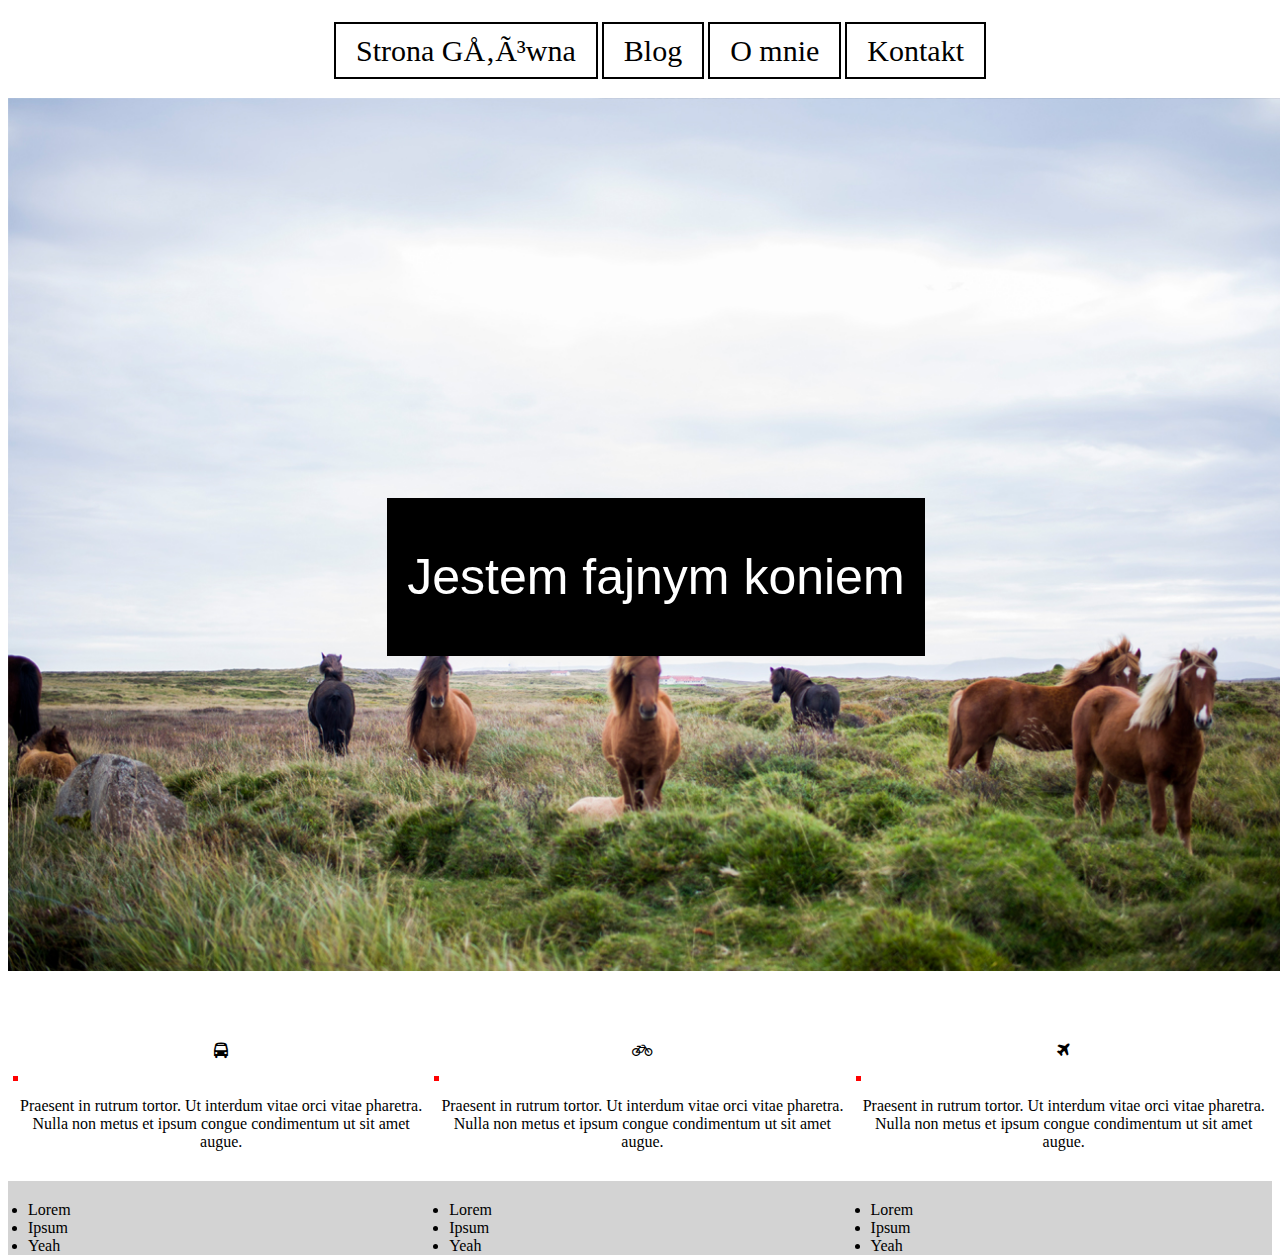
<file: index.html>
<!DOCTYPE html>
<html lang="en">
<head>
	<meta charset="UTP-8">
	<title>Jestem Koniem</title>
	<link rel="stylesheet" type="text/css" href="index.css">
	<link rel="stylesheet" href="https://maxcdn.bootstrapcdn.com/font-awesome/4.6.1/css/font-awesome.min.css">
	</head>
<body>
	<nav>
		<ul>
			<li><a href="index.html">Strona Główna</a></li>
			<li><a href="blog.html">Blog</a></li>
			<li><a href="#">O mnie</a></li>
			<li><a href="contact.html">Kontakt</a></li>
		</ul>
	</nav>
	<div class="image">
		<img src="konie.jpg">
	
	</div>
	<div class="inside_container">
		<p>Jestem fajnym koniem</p>
	</div>
	<div class="bottom_text">
		<div>
			<p><i class="fa fa-bus" aria-hidden="true"></i></p>
		
			<p class="red_square"></p>
			Praesent in rutrum tortor. Ut interdum vitae orci vitae pharetra. Nulla non metus et ipsum congue condimentum ut sit amet augue.
		</div> 
		<div>
			<p><i class="fa fa-bicycle" aria-hidden="true"></i></p>
		
			<p class="red_square"></p>
			Praesent in rutrum tortor. Ut interdum vitae orci vitae pharetra. Nulla non metus et ipsum congue condimentum ut sit amet augue.
		</div> 
		<div>
			<p><i class="fa fa-plane" aria-hidden="true"></i></p>
		
			<p class="red_square"></p>
			Praesent in rutrum tortor. Ut interdum vitae orci vitae pharetra. Nulla non metus et ipsum congue condimentum ut sit amet augue. 
		</div>
	</div>


	<div class="list">
	<ul>
		<li>Lorem</li>
		<li>Ipsum</li>
		<li>Yeah</li>
	</ul>
	<ul>
		<li>Lorem</li>
		<li>Ipsum</li>
		<li>Yeah</li>
	</ul>
	<ul>
		<li>Lorem</li>
		<li>Ipsum</li>
		<li>Yeah</li>
	</ul>
</div>
<div class="end">


</div>
	</body>
</html>
</file>
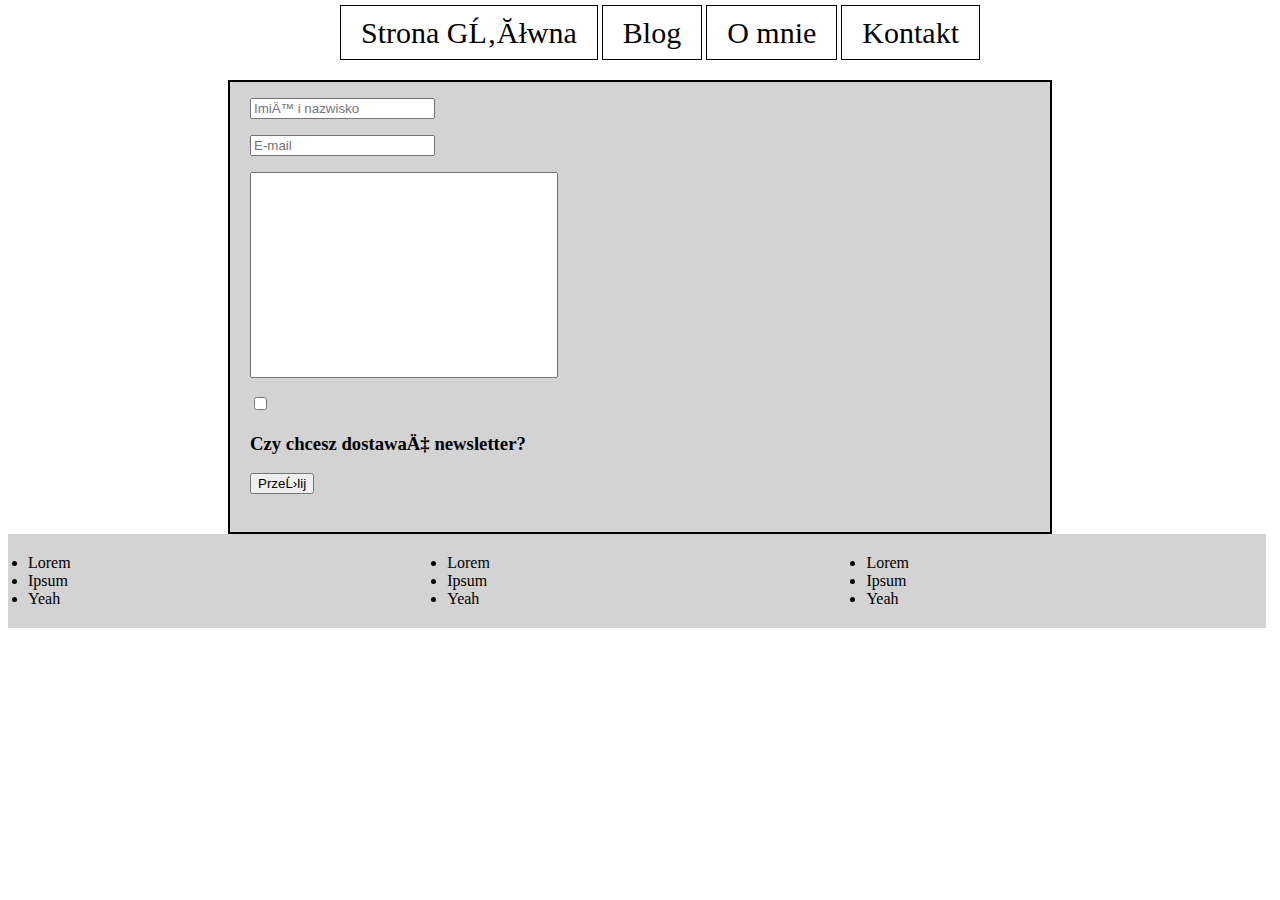
<file: contact.html>
<!doctype HTML>
<html lang="pl">
<head>
<meta charset="UTP-8">
<title>Kontakt</title>
<link rel="stylesheet" type="text/css" href="contact.css">
</head>
<body>
<nav>
     <ul>
     	<li><a href="C:\Users\Filip\Desktop\Horse\index.html">Strona Główna</a></li>
		<li><a href="C:\Users\Filip\Desktop\Horse\blog.html">Blog</a></li>
		<li><a href="#">O mnie</a></li>
		<li><a href="C:\Users\Filip\Desktop\Horse\contact.html">Kontakt</a></li>
    </ul>
</nav>

<div class="form">
	<form  action="mailto:fpiecyk@wp.pl" method="post">
	<p><input type="text" placeholder="Imię i nazwisko"></p>
	<p><input type="text" placeholder="E-mail"></p>  
	<p ><input id="text" type="text" name="text_box"></p>
	<p><input type="checkbox"></p>
	<p><h3>Czy chcesz dostawać newsletter?</h3></p>
	<p><input type="submit" value="Prześlij"></p>
	</form>
</div>
<div class="list">
	<ul>
		<li>Lorem</li>
		<li>Ipsum</li>
		<li>Yeah</li>
	</ul>
	<ul>
		<li>Lorem</li>
		<li>Ipsum</li>
		<li>Yeah</li>
	</ul>
	<ul>
		<li>Lorem</li>
		<li>Ipsum</li>
		<li>Yeah</li>
	</ul>
</div>
<div class="end">


</div>

</body>
</html>
</file>
<file: index.css>
* {
	box-sizing:border-box; 
}
nav { 
	text-align:center; 
	padding-top: 10px;
	margin-bottom: 30px;
}

nav ul {
	list-style: none;
}

nav ul li {
	display: inline-block;

}
nav ul li a {
	border: solid 2px black;
	padding: 10px 20px;
	font-size: 30px;
	text-decoration: none;
	color: black;

}
nav ul li a:hover {
  color: #ffffff;
  background-color: #000000;
}

.image {
z-index: 0;

}
div img {
	width: 100%;
	z-index: 0;
	position: absolute;
}

.inside_container {
	position: relative;
	background-color: black;
	padding: 0px 20px;
	font-size: 50px;
	font-family: Arial;
	color: white;
	z-index: 1;
	display: inline-block;
	top: 400px;
	left: 30%;
}	
.list ul {
	position: relative;
	top: 800px;
	display: inline-block;
	margin: auto;
	background-color: lightgray; 
	float: left;
	width: 33.33%;
	z-index: 1;
	padding: 20px 0 0 20px;
	 
}
.bottom_text div {
	position: relative;
	top: 770px;
	display: inline-block;
	text-align: center;
	float: left;
	padding-left: 5px;
	width: 33.33%;
	z-index: 1;
}
.red_square {
	width: 5px;
	height: 5px;
	background-color: red;
}

.end {
	clear:both;
}
</file>
<file: contact.css>
nav {
  text-align: center;
}
nav ul{
  list-style:none; <!-- ukrywa kopki w liście-->

}
nav ul li{
  display: inline-block;
  position: relative;
}
nav ul li a{

font-size: 30px;
text-decoration: none;
padding: 10px 20px;
border: solid 1px black;
color: black;
}
nav ul li a:hover {
  color: #ffffff;
  background-color: #000000;
}

form {

	margin: auto;
	height: 450px;
	width: 800px;
	border: solid 2px black;
	background-color: lightgray;
	margin-top: 30px;
	padding-left: 20px;

	
}

.form {

	


}
#text {
	width: 300px;
	height: 200px;
}

.list ul {

	display: inline-block;
	margin: auto;
	background-color: lightgray; 
	float: left;
	width: 30%;
	padding: 20px;  

}
.end {
	clear:both;
}
</file>
